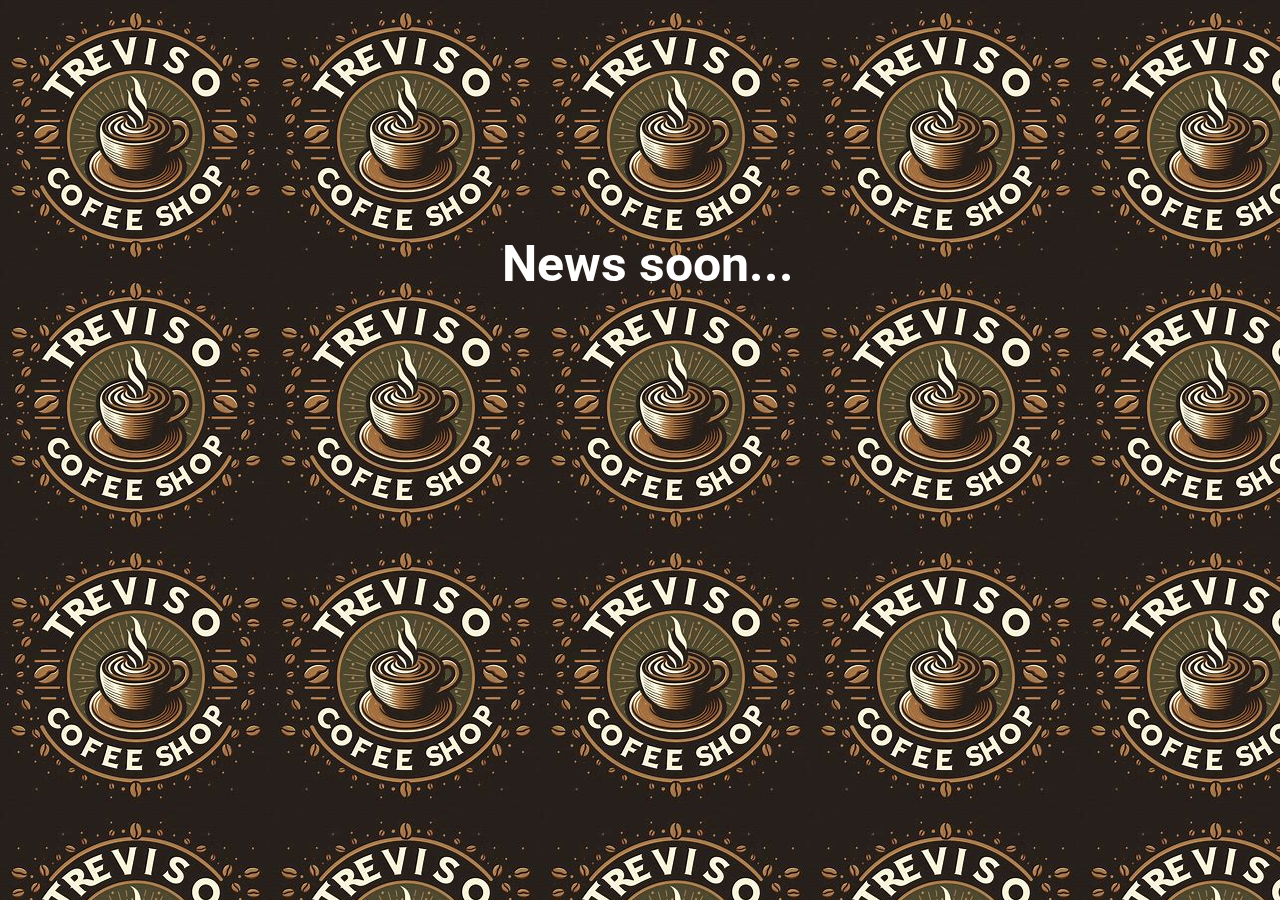
<file: menu.html>
<!DOCTYPE html>
<html lang="en">
<head>
    <meta charset="UTF-8">
    <meta name="viewport" content="width=device-width, initial-scale=1.0">
    <title>Menu</title>
    <link rel="stylesheet" href="menu.css">
</head>
<body>
    <h2>News soon...</h2>
    <script src="./menu.js"></script>
</body>
</html>
</file>
<file: menu.css>
@import url('https://fonts.googleapis.com/css2?family=Roboto:wght@100;300;400;500;700&display=swap');

* {
    margin: 0;
    padding: 0;
    box-sizing: border-box;

}

body {
    background-image: url('./assets/logo2.jpg');
    /* background-size: ; */
    
}

h2 {
    color: #fff;
    text-align: center;
    margin-top: 235px;
    font-size: 50px;
    font-family: "Roboto", sans-serif;
    margin-left: 15px;
}
</file>
